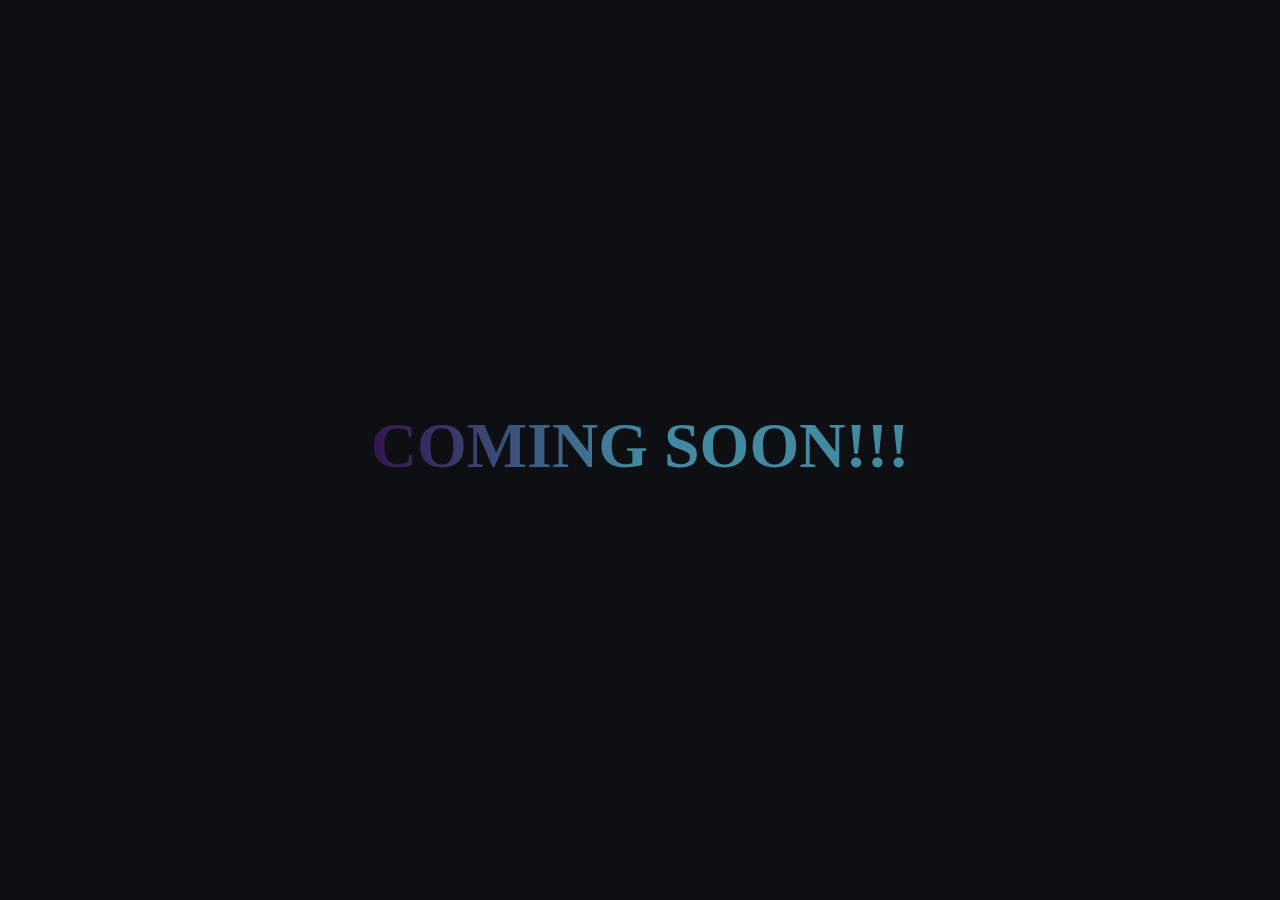
<file: blog.html>
<!DOCTYPE html>
<html lang="en">
<head>
  <meta charset="UTF-8">
  <meta name="viewport" content="width=device-width, initial-scale=1.0">
  <title>Document</title>
  <link rel="stylesheet" href="styles.css" />
  <style>
    body {
      display: flex;
      justify-content: center;
      align-items: center;
      font-size: 2rem;
    }
    h1 {
    background-image: linear-gradient(to left, #4389A2 50%, #33154e);
    background-color: rgba(0, 0, 0, .6);
    -webkit-background-clip: text;
    -webkit-text-fill-color: transparent;
    background-clip: text;
    }
  </style>
</head>
<body>
  <h1>COMING SOON!!!</h1>
</body>
</html>
</file>
<file: styles.css>
/*
* Prefixed by https://autoprefixer.github.io
* PostCSS: v7.0.29,
* Autoprefixer: v9.7.6
* Browsers: last 4 version
*/


/* Default Styles */
@import url('https://fonts.googleapis.com/css2?family=Roboto&display=swap');
:root {
  --white: hsla(0, 0%, 94%, 0.8);
  --black: #0d0f12;
  --green: #43a28b;
  --fallbackcolor: #43a28b;
  --gradienthor: linear-gradient(to left, #43a28b 50%, #0d0f12);
}
::-webkit-scrollbar {
  width: 20px;
}
::-webkit-scrollbar-track {
  -webkit-box-shadow: inset 0 0 5px #43a28b;
          box-shadow: inset 0 0 5px #43a28b;
  border-radius: 10px;
}
::-webkit-scrollbar-thumb {
  background: var(--gradienthor);
  border-radius: 10px;
}
*,
*::before,
*::after {
  -webkit-box-sizing: border-box;
          box-sizing: border-box;
  margin: 0;
  padding: 0;
}
html {
  font-family: "Roboto", sans-serif;
  line-height: 1.2;
  scroll-behavior: smooth;
}
body {
  background: var(--black);
  font-size: 16px;
  color: #efefefbd;
  margin: 0;
}
html,
body,
#hero {
  height: 100%;
}
input,
.cta {
  font-family: inherit;
  font-size: inherit;
}
a {
  color: rgba(255, 255, 255, 0.6);
  text-decoration: none;
}
hr {
  border-color: rgba(255, 255, 255, .2);
}
ul {
  padding: 0;
  margin: 0;
  list-style: none;
}
h1,
h2,
h3,
h4,
h5,
h6 {
  font-family: 'Fondamento', cursive;
  margin-top: 0;
  margin-bottom: 0.5rem;
}
h2 {
  color: var(--green);
  letter-spacing: .06em;
  font-size: 2em;
  margin-bottom: .5em;
  text-align: center;
}
details {
  margin: 1.5em 0;
}
summary {
  border: none;
  outline: none;
  cursor: pointer;
}
.cta {
  position: relative;
  display: inline-block;
  padding: 15px 30px;
  font-size: 1.4rem;
  color: var(--white);
  margin-top: 2em;
  background-color: var(--green);
  text-align: center;
  border: 1px solid var(--green);
  -webkit-transition: all ease .3s;
  -o-transition: all ease .3s;
  transition: all ease .3s;
  cursor: pointer;
  z-index: 1;
}
.cta::after {
  position: absolute;
  content: "→";
  top: 25%;
  right: 0.2em;
  opacity: 0;
  -webkit-transition: right ease .3s;
  -o-transition: right ease .3s;
  transition: right ease .3s;
}
.cta:hover {
  padding-left: 15px;
  padding-right: 45px;
  color: var(--green);
  background-color: transparent;
}
.cta:hover::after {
  right: .6em;
  opacity: 1;
}

/* Re-Usable Classes */
.container {
  margin: 0 auto;
  width: 100%;
  padding: 0 15px;
  margin: 0 auto;
}

/* M E N U  &  N A V */
.navbar__logo {
  color: #4ba790;
  font-size: 3rem;
  font-weight: bolder;
  display:inline-block;
  --moz-transform: skew(-5deg, -5deg) rotate(5deg);
  --webkit-transform: skew(-5deg, -5deg) rotate(5deg);
  -webkit-transform: skew(-5deg, -5deg) rotate(5deg);
      -ms-transform: skew(-5deg, -5deg) rotate(5deg);
          transform: skew(-5deg, -5deg) rotate(5deg);
  --moz-transform-origin: center center;
  --webkit-transform-origin: center center;
  -webkit-transform-origin: center center;
      -ms-transform-origin: center center;
          transform-origin: center center;
  text-shadow: 1px 1px #228f74,
  2px 2px #228f74,
  3px 3px #228f74,
  4px 4px #228f74,
  5px 5px #228f74,
  6px 6px #228f74,
  7px 7px #175d4c,
  8px 8px #175d4c,
  9px 9px 15px rgba(0, 0, 0, 0.5);
}
.navbar {
  position: fixed;
  top: 0;
  left: 0;
  width: 100%;
  display: -webkit-box;
  display: -ms-flexbox;
  display: flex;
  background-color: var(--black);
  -webkit-box-pack: justify;
      -ms-flex-pack: justify;
          justify-content: space-between;
  padding: .6rem 1.2rem;
  z-index: 10;
}

.menu-btn {
  cursor: pointer;
}

.bar {
  display: block;
  width: 30px;
  height: 5px;
  margin: 5px 0;
  background: #4389A2;
  -webkit-transition: 0.5s;
  -o-transition: 0.5s;
  transition: 0.5s;
}
.icon .bar-1 {
  -webkit-transform: rotate(-45deg) translate(-3px, 11px);
      -ms-transform: rotate(-45deg) translate(-3px, 11px);
          transform: rotate(-45deg) translate(-3px, 11px);
  background: var(--gradienthor);
}

.icon .bar-2 {
  opacity: 0;
}

.icon .bar-3 {
  -webkit-transform: rotate(45deg) translate(-4px, -10px);
      -ms-transform: rotate(45deg) translate(-4px, -10px);
          transform: rotate(45deg) translate(-4px, -10px);
  background: var(--gradienthor);
}

.navbar-overlay {
  background: -webkit-gradient(linear, left bottom, right top, from(black), to(#0d0f12));
  background: -o-linear-gradient(bottom left, black, #0d0f12);
  background: linear-gradient(to top right, black, #0d0f12);
  background-color: var(--fallbackcolor);
  height: 100%;
  width: 0%;
  position: fixed;
  top: 0;
  left: 0;
  z-index: 99;
  overflow-x: hidden;
  -webkit-transition: .5s;
  -o-transition: .5s;
  transition: .5s;
}

.visibility.navbar-overlay {
  width: 70%;
}

.navbar-nav {
  position: relative;
  top: 15%;
  width: 100%;
  margin-top: 30px;
  text-align: center;
}
.nav-item {
  margin-bottom: 40px;
}
.nav-link {
  display: inline-block;
  font-family: 'Fondamento', cursive;
  font-size: 1.5rem;
  padding: 5px 15px;
  -webkit-transition: .35s;
  -o-transition: .35s;
  transition: .35s;
}
.nav-link:hover {
  -webkit-transform: scale(1.1);
      -ms-transform: scale(1.1);
          transform: scale(1.1);
}

.nav-link:hover,
.nav-link:active,
.nav-link:focus {
  color: #FFF;
}

.social {
  padding-top: 20px;
  display: -webkit-box;
  display: -ms-flexbox;
  display: flex;
  -webkit-box-pack: center;
      -ms-flex-pack: center;
          justify-content: center;
}
.social li {
  padding: .5rem 1.1rem;
}
.social__link {
  font-size: 1.8rem;
  -webkit-transition: 0.3s;
  -o-transition: 0.3s;
  transition: 0.3s;
}

p {
  line-height: 1.2rem;
  margin: 1rem 0;
  letter-spacing: .02rem;
}
section {
  padding: 20px 40px;
  text-align: justify;
}
section#hero {
  padding: 0 5px;
}
#hero {
  background: url("images/hero_bg.jpg") center no-repeat;
  background-color: var(--black);
  background-blend-mode: overlay;
  background-size: cover;
}
.hero__content {
  text-align: center;
  padding-top: 30%;
}
.hero__content img {
  max-width: 100%;
  width: 220px;
  height: auto;
  margin-bottom: 1.5rem;
  border: 10px solid transparent;
  border-radius: 50%;
  -webkit-box-shadow: 0px 10px 30px rgb(0, 0, 0);
          box-shadow: 0px 10px 30px rgb(0, 0, 0);
}
.hero__content h3,
.hero__content h4 {
  letter-spacing: .2rem;
  font-size: 1rem;
  margin: .8rem 0;
}
.hero__content h1 {
  font-family: 'Niconne', cursive;
  background-image: var(--gradienthor);
  background-color: rgba(0, 0, 0, 0);
  -webkit-background-clip: text;
  -webkit-text-fill-color: transparent;
  background-clip: text;
  font-size: 2.5rem;
}
.hero__content h4 {
  font-family: monospace;
}
.hero__content h4 span {
  color: var(--green);
}
#hire-me {
  text-align: center;
  background-color: rgb(10, 10, 10);
}
#hire-me h3 {
  font-size: 1.9em;
  font-style: italic;
  color: #43a28b;
}

#stack > div {
  display:-ms-grid;
  display:grid;
  grid-template-columns: repeat(auto-fit, minmax(100px, 1fr));
}
#stack img {
  display:inline-block;
  max-width: 100%;
  width: 120px;
  padding:10px;
  -webkit-filter: saturate(60%);
          filter: saturate(60%);
}

.project-container {
  position: relative;
  display: -ms-grid;
  display: grid;
  gap: 20px;
  grid-template-columns: repeat(auto-fit, minmax(220px, 1fr));
}

.project-card {
  position: relative;
  -webkit-box-shadow: 0 20px 50px rgb(0, 0, 0);
          box-shadow: 0 20px 50px rgb(0, 0, 0);
  width: 250px;
  margin: 0 auto;
}

.project-info {
  width: 250px;
  height: 200px;
  -webkit-transition: 0.5s;
  -o-transition: 0.5s;
  transition: 0.5s;
}
.project-info.project-image {
  position: relative;
  -webkit-transition: 0.5s;
  -o-transition: 0.5s;
  transition: 0.5s;
  border-top-left-radius: 8px;
  border-top-right-radius: 8px;
  overflow: hidden;
}
.project-image .content {
  -webkit-transition: 0.5s;
  -o-transition: 0.5s;
  transition: 0.5s;
  height: 80%;
}

.project-image img {
  display: block;
  max-width: 100%;
  width: 100%;
  height: 100%;
  -o-object-fit: cover;
     object-fit: cover;
}
.project-image .img-temporary {
  width: 100%;
  height: 70%;
  background-color: black;
  font-size: 2rem;
}
.project-image h3 {
  padding: 5px;
  vertical-align: center;
  margin: 0;
  text-align: center;
}

.project-detail {
  position: relative;
  padding: 15px;
  -webkit-box-sizing: border-box;
          box-sizing: border-box;
}

.project-detail p {
  padding: 0;
  margin: 0;
}
.project-links {
  display: -webkit-box;
  display: -ms-flexbox;
  display: flex;
  -webkit-box-pack: justify;
      -ms-flex-pack: justify;
          justify-content: space-between;
}
.project-links a {
  margin: 10px 0 0;
  display: inline-block;
  font-weight: 700;
  background-color: transparent;
  padding: 5px;
  border: 2px solid var(--green);
  word-wrap: nowrap;
  white-space: nowrap;
}
.project-links a:hover {
  background-color: #43a28aa4;
}
.project-links a:last-child {
  background-color:#43a28b;
}
.project-links a:last-child:hover {
  background-color:#43a28aa4;
}

.html,
.css,
.js {
  border-radius: 20px;
  padding: 2.5px 6px;
  letter-spacing: .5px;
  text-shadow: 2px 1px 2px rgba(0, 0, 0, 0.9), 2px 1px 2px rgba(255, 255, 255, .9);
}
.html {
  background-color: #c76767;
  
}
.css {
  background-color: #3c8eaa;
}
.js {
  background-color: rgb(218, 218, 53);
}
footer {
  text-align:center;
  padding: 10px;
  background-color: rgb(10, 10, 10);
}
@media (min-height: 730px) {
  .hero__content {
    padding-top: 50%;
  }
  .hero__content h1 {
    font-size: 2.2rem;
  }
  .hero__content h3,
  .hero__content h4 {
    font-size: 1.2rem;
    margin: 1rem 0;
  }
}
/* T a b l e t - S t y l e s */
@media (min-width: 575px) {
  .container {
    max-width: 540px;
  }
  section {
    margin-left: 200px;
    padding: 50px;
  }
  
  nav.navbar {
    position: fixed;
    width: 200px;
    height: 100%;
    padding: 0;
    margin: 0;
    overflow: auto;
  }
  .navbar-overlay {
    position: relative;
    width: 100%;
    z-index: 0;
    -webkit-transition: none;
    -o-transition: none;
    transition: none;
  }
  .navbar__logo {
    position: absolute;
    letter-spacing: 5px;
    top: 30px;
    left: 35%;
    z-index: 1;
  }
  .social li {
    padding-right: 0.5rem;
    padding-left: 0.5rem;
  }
  .menu-btn {
    display: none;
  }
  .hero__content {
    padding-top: 10%;
  }
  .hero__content h3,
  .hero__content h4 {
    letter-spacing: .2rem;
    font-size: 1.5rem;
    margin: 1rem 0;
  }
  .hero__content h1 {
    font-size: 3.5rem;
  }
  footer {
    margin-left: 200px;
  }
}

/* D e s k t o p - S t y l e s */
@media (min-width: 990px) {
  .container {
    max-width: 950px;
  }
  section,
  footer {
    margin-left: 250px;
  }
  section {
    padding: 50px 100px;
  }
  h2 {
    text-align: left;
  }
  nav.navbar {
    width: 250px;
  }
  .social li {
    padding: 0.5rem 1rem;
  }
  .hero__content img {
    max-width: 100%;
    width: 300px;
  }
  .service {
    display:-webkit-box;
    display:-ms-flexbox;
    display:flex;
    -ms-flex-wrap: wrap;
        flex-wrap: wrap;
  }
  .service details {
    padding-right:30px;
    -webkit-box-flex: 0;
        -ms-flex: 0 0 50%;
            flex: 0 0 50%;
  }
  
  .project-card {
    -webkit-box-shadow: none;
            box-shadow: none;
    margin: 0;
  }
  .project-info.project-image {
    background: var(--black);
    -webkit-transform: translateY(100px);
        -ms-transform: translateY(100px);
            transform: translateY(100px);
    z-index: 1;
  }
  .project-image h3 {
    background: var(--blacky);
  }
  .project-card:hover .project-image {
    -webkit-transform: translateY(0px);
        -ms-transform: translateY(0px);
            transform: translateY(0px);
  }
  .project-image .content {
    opacity: 0.5;
  }
  .project-detail {
    position: relative;
    padding: 20px;
    -webkit-transform: translateY(-100px);
        -ms-transform: translateY(-100px);
            transform: translateY(-100px);
    background: var(--black);
    -webkit-box-shadow: 0 20px 50px rgb(0, 0, 0);
            box-shadow: 0 20px 50px rgb(0, 0, 0);
  }
  .project-card:hover .project-detail {
    -webkit-transform: translateY(0px);
        -ms-transform: translateY(0px);
            transform: translateY(0px);
  }
  .project-detail .content {
    opacity: 0;
    -webkit-transition: 0.5s;
    -o-transition: 0.5s;
    transition: 0.5s;
  }
  .project-card:hover .content {
    opacity: 1;
  }
}
</file>
